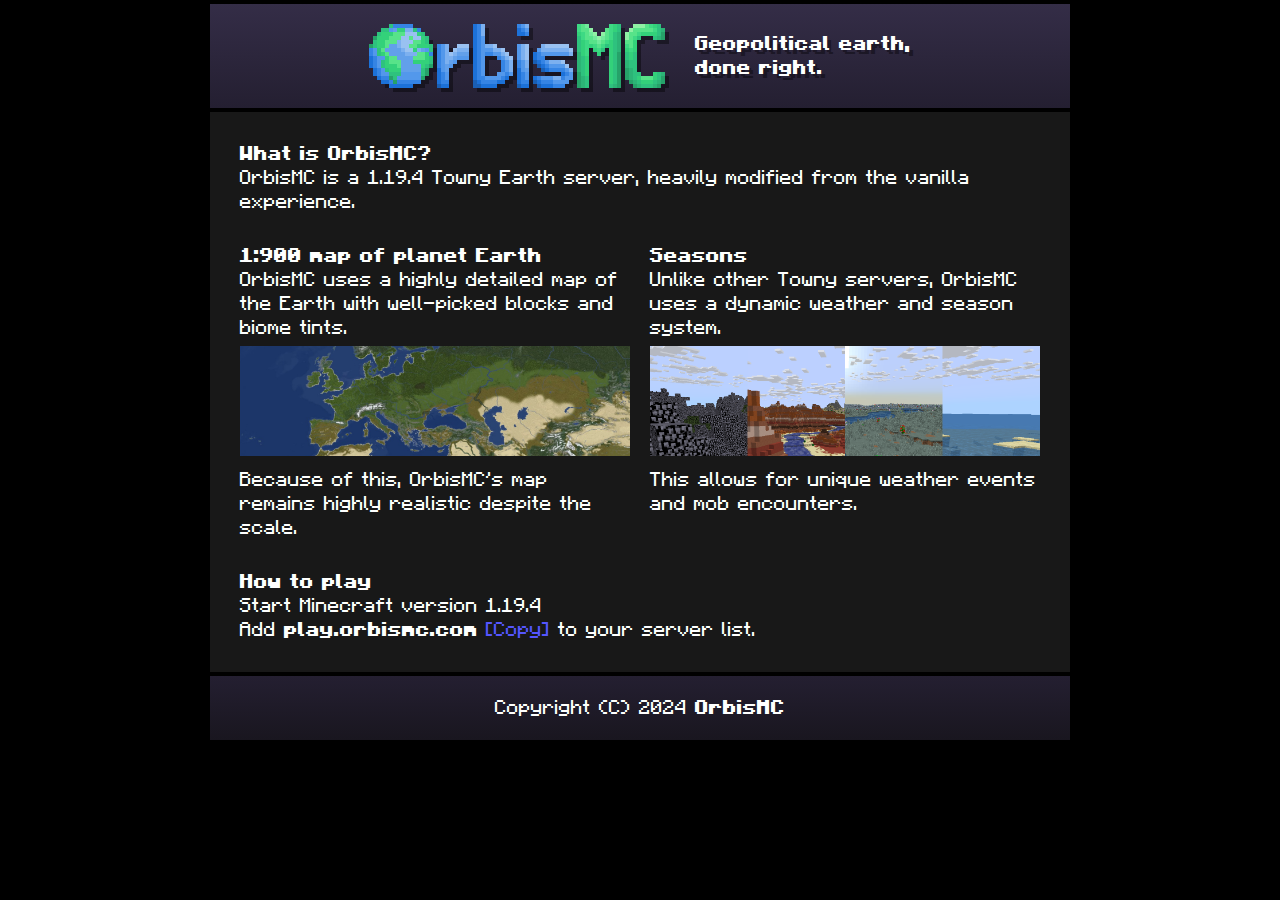
<file: index.html>
<!DOCTYPE html>
<html>
  <head>
    <title>OrbisMC</title>
    <link rel="icon" type="image/png" href="/pictures/favicon.png">
    <link rel="stylesheet" type="text/css" href="./css/style.css">
    <style>
      @font-face {
  font-family: Minecraft;
  src: url(./fonts/mc.otf);
}
@font-face {
  font-family: MinecraftBold;
  src: url(./fonts/mcbold.otf);
}
    </style>
  </head>
  <body>
    <div class="header">
      <img src="./pictures/logoDefault.png" alt="OrbisMC">
      <span class="tagline">Geopolitical earth,<br>done right.</span>
    </div>
  <div class="body">
    <div class="single_column">
      <b>What is OrbisMC?</b><br>
      <span>OrbisMC is a 1.19.4 Towny Earth server, heavily modified from the vanilla experience.</span>
    </div>
    <div class="split_columns">
      <div>        
        <b>1:900 map of planet Earth</b><br>
        <span>OrbisMC uses a highly detailed map of the Earth with well-picked blocks and biome tints.</span>
        <img src="./pictures/earth_small.png" class="blurbimg">
        <span>Because of this, OrbisMC's map remains highly realistic despite the scale.</span>
      </div>
      <div>
        <b>Seasons</b><br>
        <span>Unlike other Towny servers, OrbisMC uses a dynamic weather and season system.</span>
        <img src="./pictures/seasons_small.png" class="blurbimg">
        <span>This allows for unique weather events and mob encounters.</span>
      </div>
    </div>
    <div class="single_column">
      <b>How to play</b><br>
      <span>Start Minecraft version 1.19.4</span><br>
      <span>Add <b>play.orbismc.com</b> <a href="#" onclick="navigator.clipboard.writeText('play.orbismc.com')">[Copy]</a> to your server list.</span>
    </div>
    </div>
    <div class="footer">
      <span>Copyright (C) 2024 <b>OrbisMC</b></span>
    </div>
  </body>
</html>
</file>
<file: css/style.css>
html {
  background: #000;
  color: #fff;
  font-family: Minecraft, sans-serif;
  font-size: 20px;
  word-wrap: break-word;
}
body {
  margin: 0px;
}
.body {
  max-width: 800px;
  margin: 0 auto;
  background: #181818;
  padding: 30px;
}
.header {
  background: linear-gradient(#342D47,#241F31);
  padding: 20px 30px;
  display: flex;
  justify-content: center;
  align-items: center;
  max-width: 800px;
  margin: 0 auto;
  border: 4px solid #000;
}
.footer {
  background: linear-gradient(#241F31,#19161f);
  padding: 20px 30px;
  display: flex;
  justify-content: center;
  align-items: center;
  max-width: 800px;
  margin: 0 auto;
  border: 4px solid #000;
}
.tagline {
  padding-left: 30px;
  text-shadow: 4px 4px #0006;
  font-family: MinecraftBold, sans-serif;
}
.header img {
  filter: drop-shadow(4px 4px 0 #0006);
}
b {
  font-family: MinecraftBold, sans-serif;
  font-weight: normal;
}
a {
  text-decoration: none;
  color: #55f;
}

.split_columns, .single_column {
  margin-top: 30px;
}
.split_columns:first-child, .single_column:first-child {
  margin-top: 0px;
}
.split_columns {
  display: flex;
  gap: 20px;
}
.split_columns div {
  flex: 1;
}
.blurbimg {
  max-width:100%;
  margin: 6px 0px;
}

@media only screen and (max-width: 750px) {
  .split_columns {
    display: block;
    margin-top: 0px;
  }
  .split_columns div {
    margin-top: 30px;
  }
}

@media only screen and (max-width: 600px) {
  .tagline {
    display:none;
  }
}
</file>
